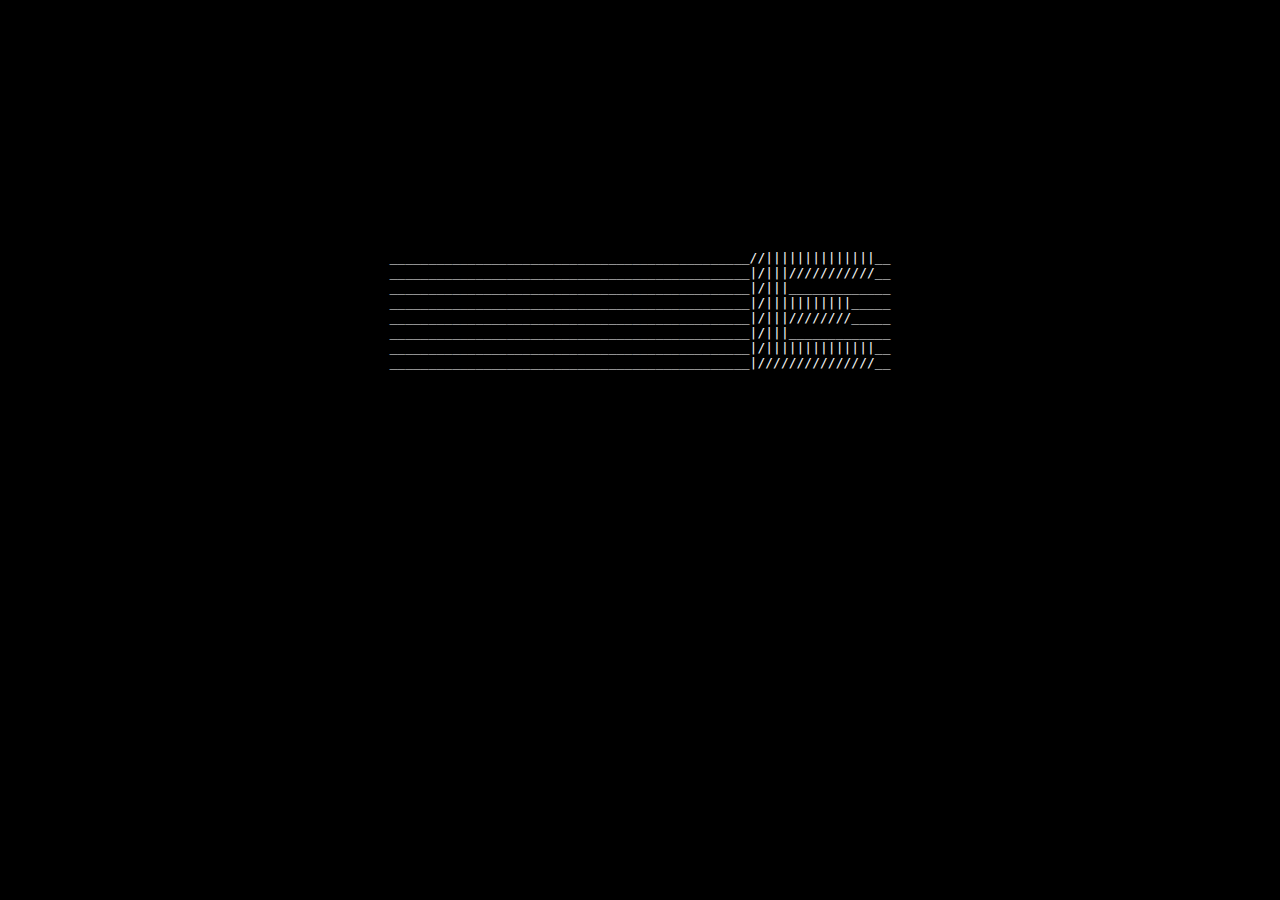
<file: E.html>
<!DOCTYPE html>
<html>
<head>
    <title>Ehsan Matari</title>
    <link href="https://fonts.googleapis.com/css?family=Major+Mono+Display" rel="stylesheet">
</head>
<body>
<style>
    body { margin-top: 250px;
        text-align: center;
        background-color: black;
        color: whitesmoke; }
</style>
    <code>
        <div>______________________________________________//||||||||||||||__</div>
        <div>______________________________________________|/|||///////////__</div>
        <div>______________________________________________|/|||_____________</div>
        <div>______________________________________________|/|||||||||||_____</div>
        <div>______________________________________________|/|||////////_____</div>
        <div>______________________________________________|/|||_____________</div>
        <div>______________________________________________|/||||||||||||||__</div>
        <div>______________________________________________|///////////////__</div>

    </code>


</body>
</html>
</file>
